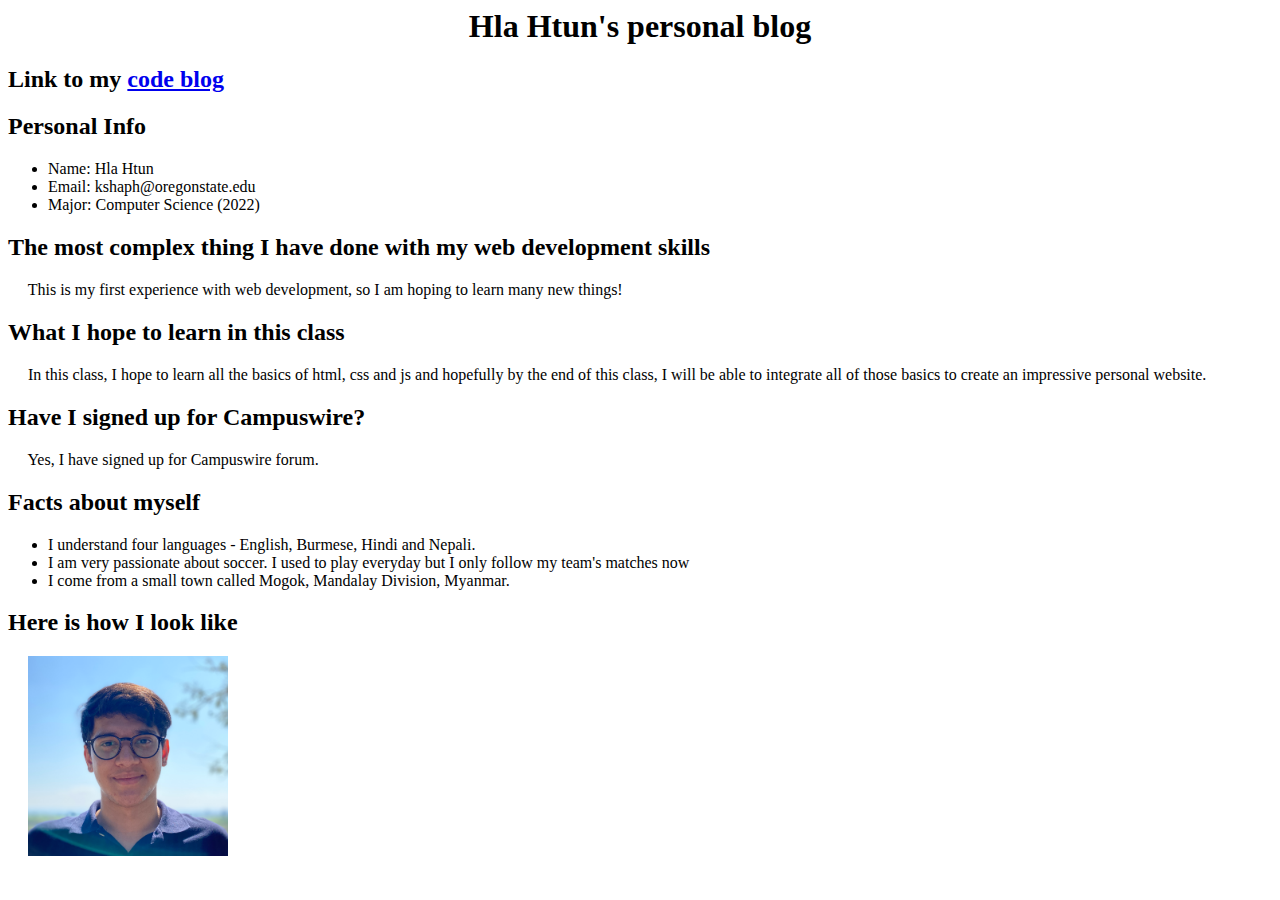
<file: assignment1/index.html>
<html>
    <head>
        <title>Hla's Personal Blog</title>
    </head>
    <body>
        <h1>
            <center>Hla Htun's personal blog</center>
        </h1>

        <h2>Link to my <a href="blog.html">code blog</a></h2>

        <h2>Personal Info</h2>
        <ul>
            <li>Name: Hla Htun</li>
            <li>Email: kshaph@oregonstate.edu</li>
            <li>Major: Computer Science (2022)</li>
        </ul>

        <h2>The most complex thing I have done with my web development skills</h2>
        <p>&emsp; This is my first experience with web development, so I am hoping to learn many new things!</p>

        <h2>What I hope to learn in this class</h2>
        <p>&emsp; In this class, I hope to learn all the basics of html, css and js and hopefully by the end of this class, I will be able to integrate all of those basics to create an impressive personal website.</p>

        <h2>Have I signed up for Campuswire?</h2>
        <p>&emsp; Yes, I have signed up for Campuswire forum.</p>

        <h2>Facts about myself</h2>
        <ul>
            <li>I understand four languages - English, Burmese, Hindi and Nepali.</li>
            <li>I am very passionate about soccer. I used to play everyday but I only follow my team's matches now</li>
            <li>I come from a small town called Mogok, Mandalay Division, Myanmar.</li>
        </ul>

        <h2>Here is how I look like</h2>
        &emsp; <img src="me.jpg" alt="my potrait" width="200" height="200">

    </body>
</html>
</file>
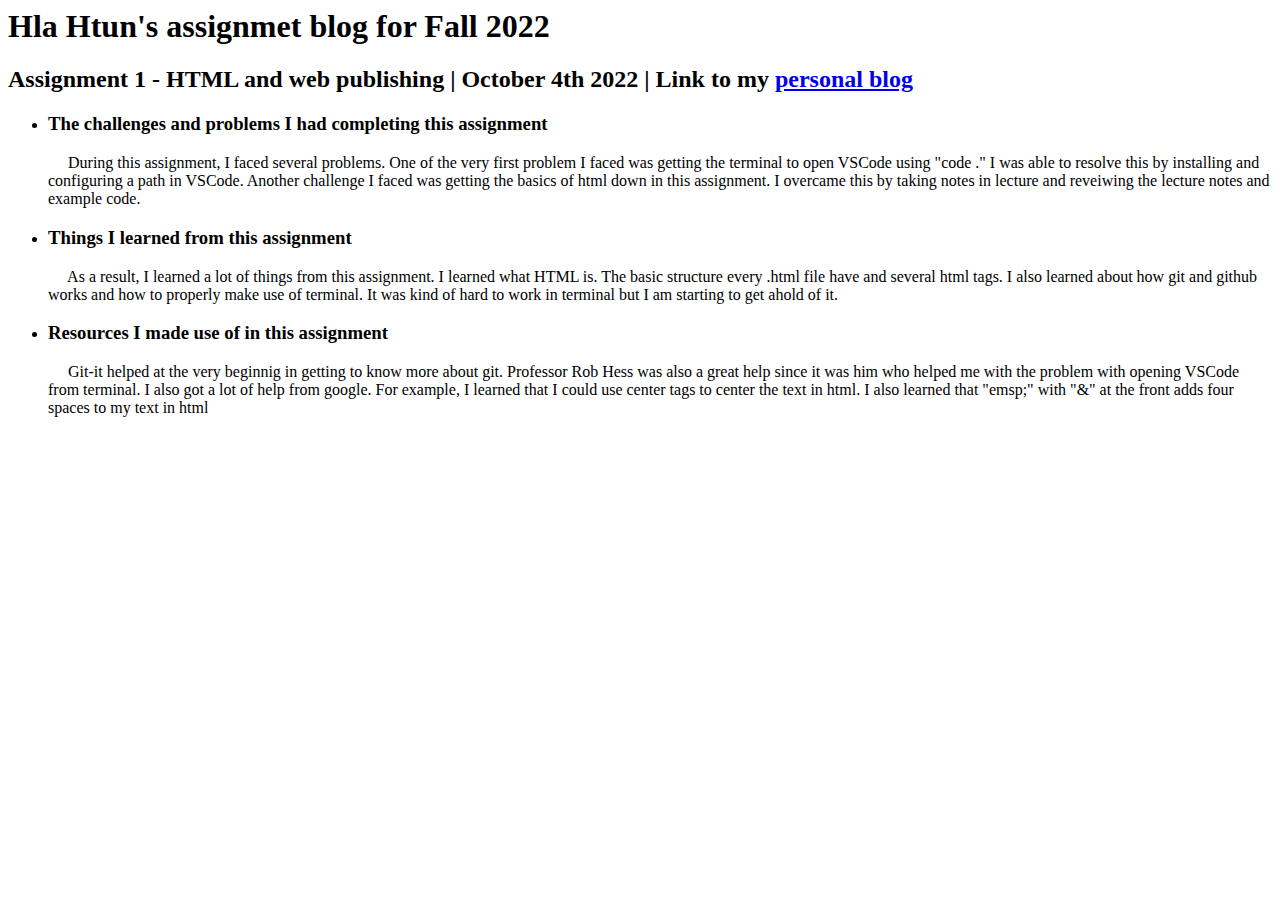
<file: assignment1/blog.html>
<html>
    <head>
        <title>Hla's Code Blog</title>
    </head>

    <body>
        <h1>Hla Htun's assignmet blog for Fall 2022</h2>
    
        <h2>Assignment 1 - HTML and web publishing | October 4th 2022 | Link to my <a href="index.html">personal blog</a></h3>
            <ul>

                <li><h3>The challenges and problems I had completing this assignment</h3></li>
                <p>&emsp; During this assignment, I faced several problems.
                    One of the very first problem I faced was getting the terminal to open VSCode using "code ."
                    I was able to resolve this by installing and configuring a path in VSCode.
                    Another challenge I faced was getting the basics of html down in this assignment.
                    I overcame this by taking notes in lecture and reveiwing the lecture notes and example code.
                </p>
            
                <li><h3>Things I learned from this assignment</h3></li>
                <p>&emsp; As a result, I learned a lot of things from this assignment.
                    I learned what HTML is. The basic structure every .html file have and several html tags.
                    I also learned about how git and github works and how to properly make use of terminal.
                    It was kind of hard to work in terminal but I am starting to get ahold of it.
                </p>

                <li><h3>Resources I made use of in this assignment</h3></li>
                <p>&emsp; Git-it helped at the very beginnig in getting to know more about git.
                    Professor Rob Hess was also a great help since it was him who helped me with the problem with opening VSCode from terminal.
                    I also got a lot of help from google. For example, I learned that I could use center tags to center the text in html.
                    I also learned that "emsp;" with "&" at the front adds four spaces to my text in html
                </p>
            </ul>
    </body>
</html>
</file>
